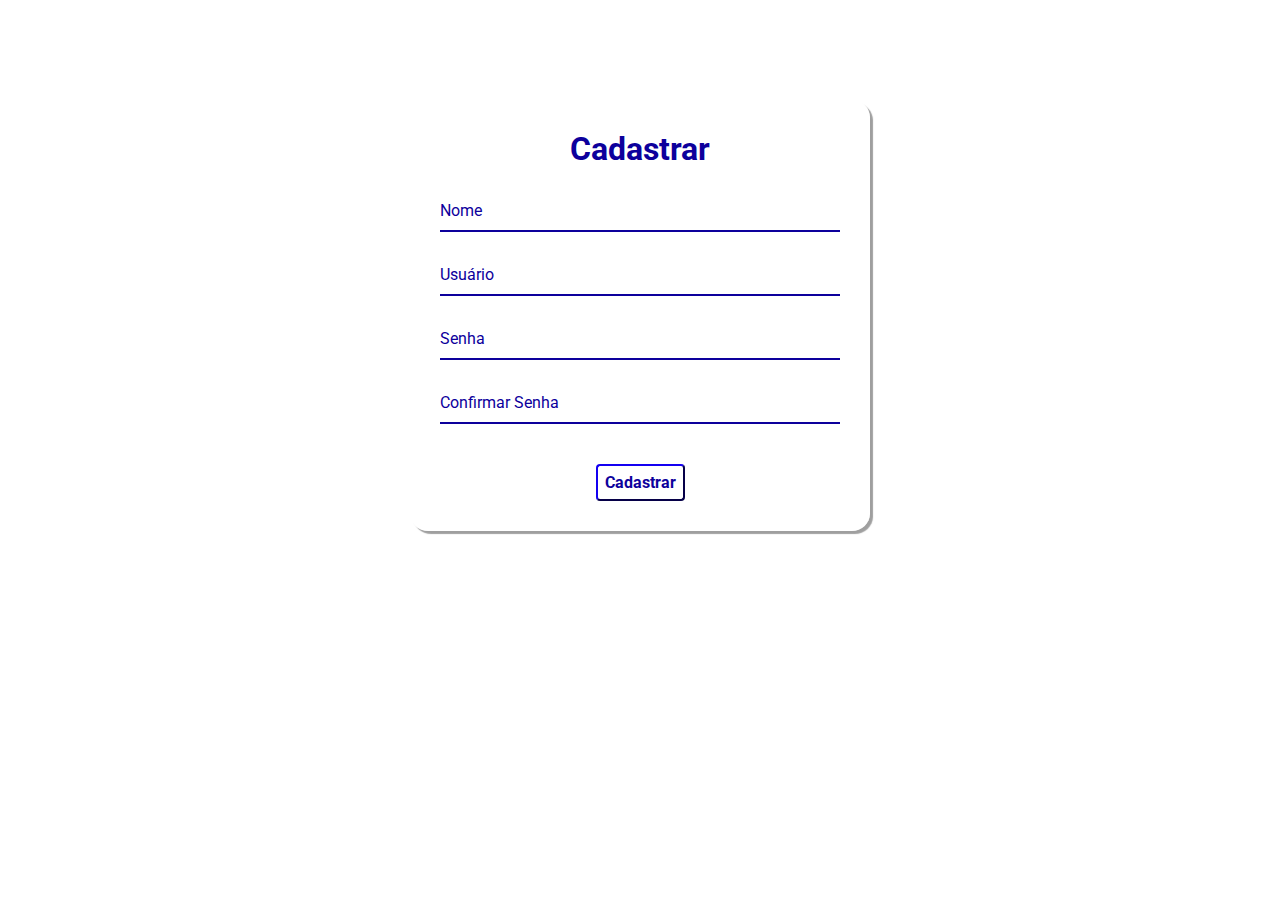
<file: cadastro.html>
<head>
    <link rel="stylesheet" href="cadastro.css">  
    
    </head>
    
    <body>
    
    <div class='container'>
      <div class='card'>
        <h1> Cadastrar </h1>
        
        <div id='msgError'></div>
        <div id='msgSuccess'></div>
        
                <div class="label-float">
                   <input type="text" id="nome" placeholder=" " required>
                   <label id="labelNome" for="nome">Nome</label>
                </div>
    
                <div class="label-float">
                   <input type="text" id="usuario" placeholder=" " required>
                   <label id="labelUsuario" for="usuario">Usuário</label>
                </div>
                
                <div class="label-float">
                   <input type="password" id="senha" placeholder=" " required>
                   <label id="labelSenha" for="senha">Senha</label>
                   <i id="verSenha" class="fa fa-eye" aria-hidden="true"></i>
                   
                </div>
    
                <div class="label-float">
                   <input type="password" id="confirmSenha" placeholder=" " required>
                   <label id="labelConfirmSenha" for="confirmSenha">Confirmar Senha</label>
                   <i id="verConfirmSenha" class="fa fa-eye" aria-hidden="true"></i>
                </div>
                
                <div class='justify-center'>
                   <button onclick='cadastrar()'>Cadastrar</button>
                </div>
    <script src="cadastro.js"></script>
        
      </div>
      </div>
    </body>
</file>
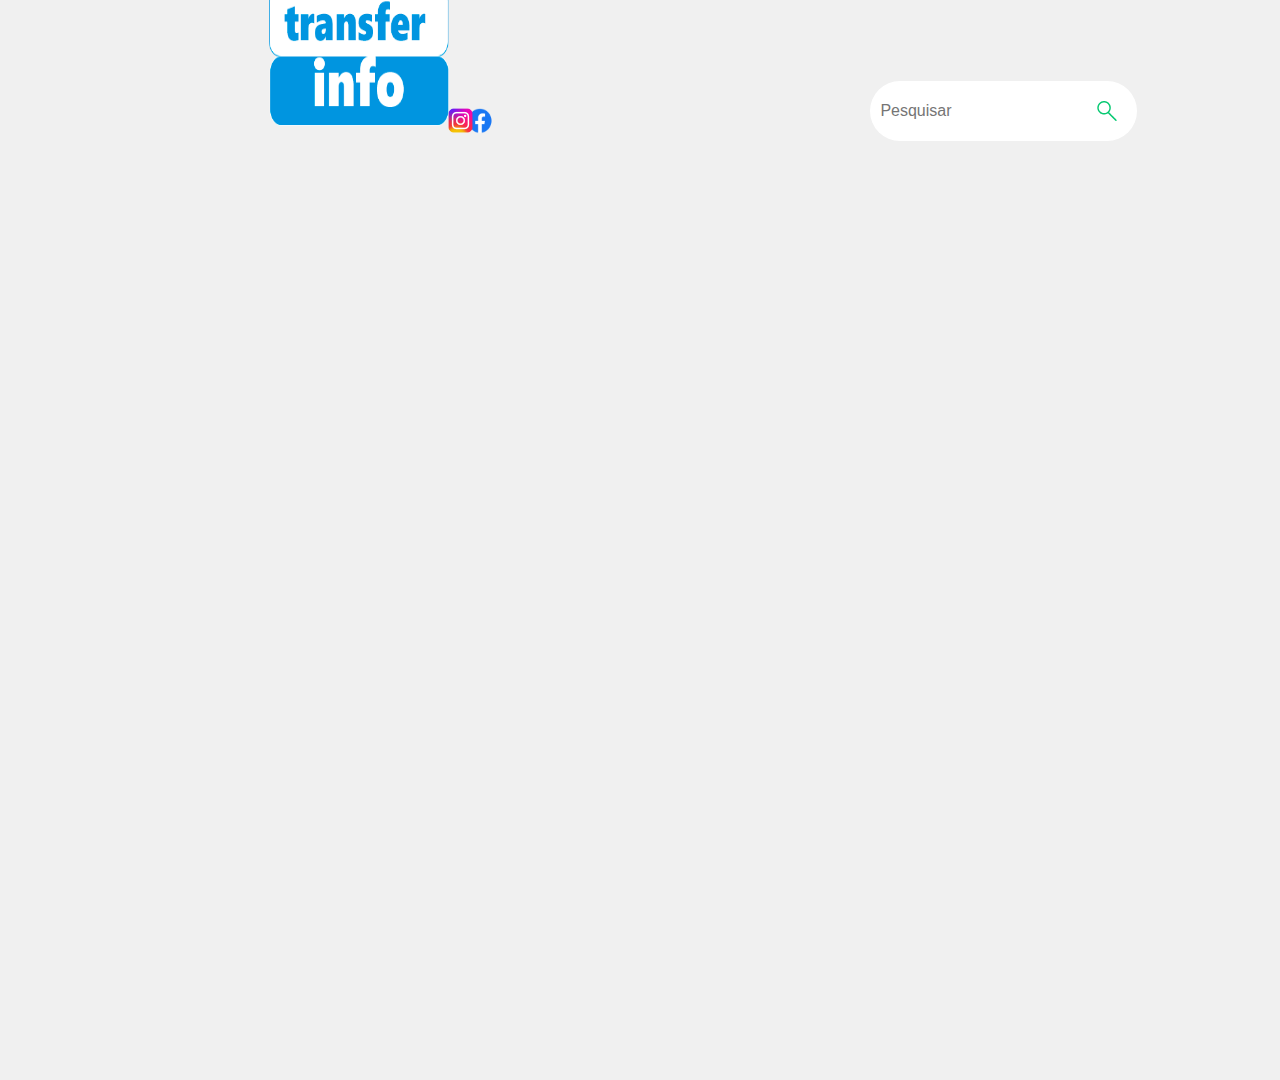
<file: temporada2223.html>
<head>
    <meta charset="UTF-8">
    <meta http-equiv="X-UA-Compatible" content="IE=edge">
    <meta name="viewport" content="width=device-width, initial-scale=1.0">
    <title>TransferInfo, Transferencias</title>
    <link rel="stylesheet" href="style.css">
    <link rel="stylesheet" href="tabela.css">
</head>

<body>



   <header class="cabecalho">


        <div class="search-box">
            <input type="text" class="search-txt" placeholder="Pesquisar">
            <a href="#" class="search-btn">
                <img src="novo design/lupa.svg" alt="lupa" height="20" width="20">
            </a>
        </div>

       
        <a href="index.html"><img src="novo design/logo.png" alt="logo" class="TransferInfo"></a>
        <a href=""><img src="images/Facebook-Logo.png" alt="facebook" class="face"></a>
        <a href="https://www.instagram.com/bispoph/"> <img src="images/pngtree-instagram-icon-png-image_6315974.png"
                alt="pagina instagram" class="insta"> </a>
        <p class="subtitulotrasnf">
            
        </p>
    </header>

        
</body>
</file>
<file: cadastro.css>
@import url('https://fonts.googleapis.com/css2?family=Roboto:ital,wght@0,100;0,300;0,400;0,500;0,700;0,900;1,100;1,300;1,400;1,500;1,700;1,900&display=swap');

* {
  margin: 0;
  padding: 0;
  font-family: 'Roboto', sans-serif;
}

body {
  background-image: url(https://c4.wallpaperflare.com/wallpaper/531/951/621/digital-digital-art-artwork-illustration-minimalism-hd-wallpaper-preview.jpg;)norepeat;
  background-repeat: no-repeat;
  background-size: cover;
  background-attachment: fixed
  
}

.container {
  display: flex;
  justify-content: center;
  width: 100%;
  margin-top: 100px;
}

.card {
  background-color: #ffffff80;
  padding: 30px;
  border-radius: 4%;
  box-shadow: 3px 3px 1px 0px #00000060;
  width: 400px;
}

h1{
  text-align: center;
  margin-bottom: 20px;
  color: #0d009c
}

.label-float input{
  width: 100%;
  padding: 5px 5px;
  display: inline-block;
  border: 0;
  border-bottom: 2px solid #0d009c;
  background-color: transparent;
  outline: none;
  min-width: 180px;
  font-size: 16px;
  transition: all .3s ease-out;
  border-radius: 0;
  
}

.label-float{
  position: relative;
  padding-top: 13px;
  margin-top: 5%;
  margin-bottom: 5%;
}

.label-float input:focus{
  border-bottom: 2px solid #4038a0;
}

.label-float label{
  color: #0d009c;
  pointer-events: none;
  position: absolute;
  top: 0;
  left: 0;
  margin-top: 13px;
  transition: all .3s ease-out;
}

.label-float input:focus + label,
.label-float input:valid + label{
  font-size: 13px;
  margin-top: 0;
  color: #4038a0
}

button{
  background-color: transparent;
  border-color: #0d009c;
  color: #0d009c;
  padding: 7px;
  font-weight: bold;
  font-size: 12pt;
  margin-top: 20px;
  border-radius: 4px;
  cursor: pointer;
  outline: none;
  transition: all .4s ease-out;
}

button:hover{
  background-color: #0d009c;
  color: #fff;
}

.justify-center{
  display: flex;
  justify-content: center;
}

.fa-eye{
  position: absolute;
  top: 15px;
  right: 10px;
  cursor: pointer;
  color: #0d009c;
}

#msgError{
  text-align: center;
  color: #ff0000;
  background-color: #ffbbbb;
  padding: 10px;
  border-radius: 4px;
  display: none;
}

#msgSuccess{
  text-align: center;
  color: #00bb00;
  background-color: #bbffbe;
  padding: 10px;
  border-radius: 4px;
  display: none;
}
</file>
<file: style.css>
:root {
    --green: #00FF00;
    --white: #ffffff;
    --black: #000000;
    --body-bg: #f0f0f0;
    --body-color: #555;
    --link-color: #222;
    --color-sec-font: #1C1C1C;
    --h1-color: #ff0000;
    --hover-link: #B22222;
    --arrow-color: #000000;
    --bg-table: #dddddd;
    --tm-white: #fff;
    --tm-black: #000;
    --tm-dark-blue: #1a3151;
    --tm-lightest-blue: #00aded;
    --tm-light-blue: #1d75a3;
    --tm-azure: #314f77;
    --tm-foggy-sky: #d2e3ed;
    --tm-cyan: #5ca6ff;
    --tm-navy: #001942;
    --tm-sky-blue-transparent: rgba(63, 166, 252, 0.0509803922);
    --tm-denim: #374457;
    --tm-admiral: #00193f;
    --tm-royal: #09224d;
    --tm-blue: #06183d;
    --tm-prussian-blue: #003555;
    --tm-light-midnight: #16273e;
    --tm-midnight: #17283e;
    --tm-kashmir-blue: #596a81;
    --tm-sky-blue: #0ebce6;
    --tm-pacific-blue: #0a96d6;
    --tm-sapphire: #0d2051;
    --tm-seagull: #8ebad1;
    --tm-grey-blue: #b0cfdf;
    --tm-cobalt: #00449e;
    --tm-green: #749f18;
    --tm-limeade: #55a826;
    --tm-lightest-green: #e3ecd1;
    --tm-pastel-green: #00bc4b;
    --tm-olivine: #a5c169;
    --tm-caper: #b9cf8b;
    --tm-reef: #ceddae;
    --tm-grey: #ddd;
    --tm-dark-grey: #333;
    --tm-middle-grey: #57585a;
    --tm-middle-light-grey: #999;
    --tm-light-grey: #e4e4e4;
    --tm-lightest-grey: #f2f2f2;
    --tm-border-grey: #ccc;
    --tm-cool-grey: #ececec;
    --tm-abalone: #d5d5d5;
    --tm-slate-grey: #728094;
    --tm-gun-powder: #585859;
    --tm-hawkes-blue: #d4d8de;
    --tm-dim-gray: #6c6c6c;
    --tm-white-smoke: #f0f0f0;
    --tm-smoke: #f3f3f3;
    --tm-whisper: #e9e9e9;
    --tm-dark-whisper: #e6e6e6;
    --tm-dark-dim: #666;
    --tm-silver: #bbb;
    --tm-red: #8f1a29;
    --tm-dark-red: #bd2e2b;
    --tm-chili: #9c002d;
    --tm-vermilion: #d9020d;
    --tm-crimson: #a91b39;
    --tm-venetian-red: #b80718;
    --tm-lightest-red: #f1cdd1;
    --tm-light-red: #c03;
    --tm-pure-red: #f00;
    --tm-pale-chestnut: #e6a8ae;
    --tm-yellow: #efa93b;
    --tm-sunflower: #e6b40a;
    --tm-bird-flower: #d8c206;
    --tm-lightest-yellow: #fff6db;
    --tm-pure-yellow: #ff0;
    --tm-kournikova: #ffd24a;
    --tm-oasis: #ffeebd;
    --tm-paris-daisy: #ffea47;
    --tm-purple: #8d5ba1;
    --tm-petrol: #16738f;
    --tm-gold: #dcb24e;
    --tm-goldenrod: #d4c06a;
    --tm-mustard: #a88040;
    --tm-indigo: #400080;
    --tm-fuchsia: #d047d1;
    --brand-facebook: #37589a;
    --brand-snapchat: #fffd00;
    --brand-twitter: #0ea8e2;
    --brand-whatsapp: #20b300;
    --brand-youtube: #f2342c;
    --brand-rss: #f60;
    --brand-community: #1d75a3;
    --brand-wahretabelle: #429535;
}






body {
    margin: 0;
    font-size: large;
    background-color: var(--body-bg);
    color: var(--body-color);
    width: 1920px;
    height: 1080px;
}

.cabecalho {
    padding-left: 7%;
}

.face {
    width: 40px;
    height: 26px;
    position: absolute;
    top: 12%;
    left: 36%;
}

.insta {
    width: 25px;
    height: 25px;
    position: absolute;
    top: 12%;
    left: 35%;
}


.TransferInfo {
    width: 180px;
    height: 140px;
    position: absolute;
    left: 21%;
    bottom: 86%;
}

.loginbtn {
    padding-left: 72%;
    position: absolute;
    padding-top: 11.5%;
}

.Transferencias {
    font-family: 'Gill Sans', 'Gill Sans MT', Calibri, 'Trebuchet MS', sans-serif;
    text-decoration: none;
    color: white;
    padding-top: 12%;
    padding-left: 23%;
    position: absolute;
    font-size: 30px;
}


.search-box {
    position: absolute;
    top: 9%;
    left: 68%;
    background: #ffffff;
    height: 40px;
    padding: 10px;
    border-radius: 40px;
    display: flex;
    justify-content: space-between;
    align-items: center;
}

.search-txt {
    border: none;
    background: none;
    outline: none;
    padding: 0;
    color: var(--body-color);
    font-size: 16px;
    line-height: 40px;
    transition: .2s;
}

.search-btn {
    width: 40px;
    height: 40px;
    border-radius: 50%;
    background: #ffffff;
    display: flex;
    justify-content: center;
    align-items: center;
}


div.tres {
    margin: 10%;
    margin-left: 20%;
    width: 1443px;
    height: 90px;
    border: 25px solid;
    /* As 4 bordas sólidas com 25px de espessura */
    border-color: var(--tm-dark-blue);
    background-color: var(--tm-dark-blue);
    position: absolute;
}

.link {
    font-family: 'Gill Sans', 'Gill Sans MT', Calibri, 'Trebuchet MS', sans-serif;
    text-decoration: none;
    color: white;
    padding-top: 12%;
    padding-left: 35%;
    position: absolute;
    font-size: 30px;
}


.escudos {
    height: 90px;
    width: 90px;
    align-items: center;


}

.table1 {
    width: 400px;
    align-items: center;
}


.arrow1 {

    font-size: 55px;
    align-items: center;

}

.arrow2 {
    font-size: 55px;
    align-items: center;

}

.tr1 {
    background-color: var(--bg-table);
}


.jogadores {
    width: 90px;
    height: 90px;
    align-items: center;
}

.realmadrid {
    width: 90px;
    height: 90px;
    align-items: center;
}

.barçaescudo {
    height: 320px;
    width: 320px;
    padding-left: 85%;
    position: absolute;
    padding-bottom: 21%;
}
</file>
<file: tabela.css>
:root {
    --green: #00FF00;
    --white: #ffffff;
    --black: #000000;
    --body-bg: #f0f0f0;
    --body-color: #555;
    --link-color: #222;
    --color-sec-font: #1C1C1C;
    --h1-color: #ff0000;
    --hover-link: #B22222;
    --arrow-color: #000000;
    --bg-table: #dddddd;
    --tm-white: #fff;
    --tm-black: #000;
    --tm-dark-blue: #1a3151;
    --tm-lightest-blue: #00aded;
    --tm-light-blue: #1d75a3;
    --tm-azure: #314f77;
    --tm-foggy-sky: #d2e3ed;
    --tm-cyan: #5ca6ff;
    --tm-navy: #001942;
    --tm-sky-blue-transparent: rgba(63, 166, 252, 0.0509803922);
    --tm-denim: #374457;
    --tm-admiral: #00193f;
    --tm-royal: #09224d;
    --tm-blue: #06183d;
    --tm-prussian-blue: #003555;
    --tm-light-midnight: #16273e;
    --tm-midnight: #17283e;
    --tm-kashmir-blue: #596a81;
    --tm-sky-blue: #0ebce6;
    --tm-pacific-blue: #0a96d6;
    --tm-sapphire: #0d2051;
    --tm-seagull: #8ebad1;
    --tm-grey-blue: #b0cfdf;
    --tm-cobalt: #00449e;
    --tm-green: #749f18;
    --tm-limeade: #55a826;
    --tm-lightest-green: #e3ecd1;
    --tm-pastel-green: #00bc4b;
    --tm-olivine: #a5c169;
    --tm-caper: #b9cf8b;
    --tm-reef: #ceddae;
    --tm-grey: #ddd;
    --tm-dark-grey: #333;
    --tm-middle-grey: #57585a;
    --tm-middle-light-grey: #999;
    --tm-light-grey: #e4e4e4;
    --tm-lightest-grey: #f2f2f2;
    --tm-border-grey: #ccc;
    --tm-cool-grey: #ececec;
    --tm-abalone: #d5d5d5;
    --tm-slate-grey: #728094;
    --tm-gun-powder: #585859;
    --tm-hawkes-blue: #d4d8de;
    --tm-dim-gray: #6c6c6c;
    --tm-white-smoke: #f0f0f0;
    --tm-smoke: #f3f3f3;
    --tm-whisper: #e9e9e9;
    --tm-dark-whisper: #e6e6e6;
    --tm-dark-dim: #666;
    --tm-silver: #bbb;
    --tm-red: #8f1a29;
    --tm-dark-red: #bd2e2b;
    --tm-chili: #9c002d;
    --tm-vermilion: #d9020d;
    --tm-crimson: #a91b39;
    --tm-venetian-red: #b80718;
    --tm-lightest-red: #f1cdd1;
    --tm-light-red: #c03;
    --tm-pure-red: #f00;
    --tm-pale-chestnut: #e6a8ae;
    --tm-yellow: #efa93b;
    --tm-sunflower: #e6b40a;
    --tm-bird-flower: #d8c206;
    --tm-lightest-yellow: #fff6db;
    --tm-pure-yellow: #ff0;
    --tm-kournikova: #ffd24a;
    --tm-oasis: #ffeebd;
    --tm-paris-daisy: #ffea47;
    --tm-purple: #8d5ba1;
    --tm-petrol: #16738f;
    --tm-gold: #dcb24e;
    --tm-goldenrod: #d4c06a;
    --tm-mustard: #a88040;
    --tm-indigo: #400080;
    --tm-fuchsia: #d047d1;
    --brand-facebook: #37589a;
    --brand-snapchat: #fffd00;
    --brand-twitter: #0ea8e2;
    --brand-whatsapp: #20b300;
    --brand-youtube: #f2342c;
    --brand-rss: #f60;
    --brand-community: #1d75a3;
    --brand-wahretabelle: #429535;
}



    .Transferencias {
        font-family: 'Gill Sans', 'Gill Sans MT', Calibri, 'Trebuchet MS', sans-serif;
        text-decoration: none;
        color: var(--link-color);
        padding-top: 12%;
        padding-left: 24%;
        position: absolute;
        font-size: 30px;
    }

   .tbtntext {
    font-family: 'Gill Sans', 'Gill Sans MT', Calibri, 'Trebuchet MS', sans-serif;
    text-decoration: none;
    color: white;
    margin-top: 12%;
    margin-left: 24%;
    position: absolute;
    font-size: 30px;
   }
</file>
